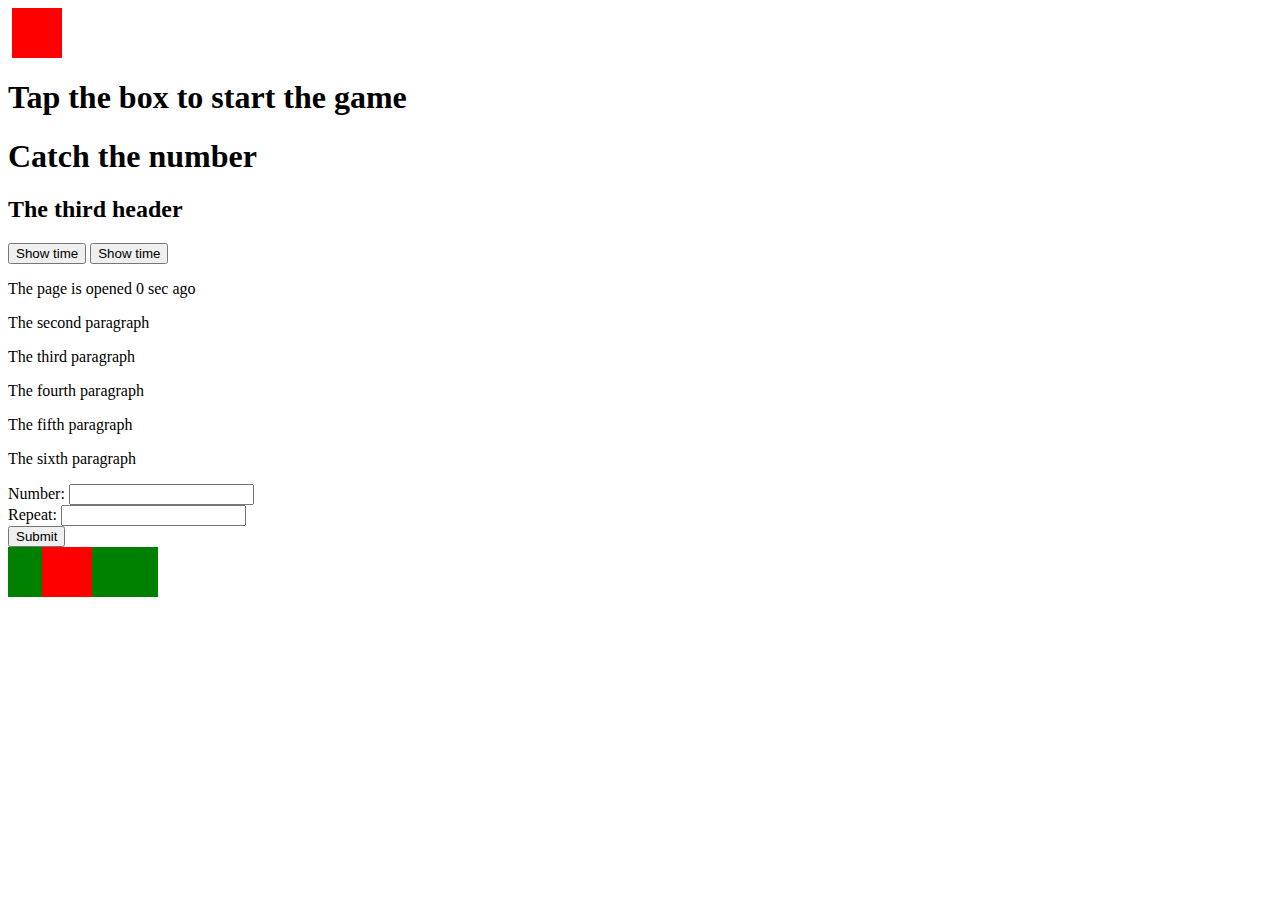
<file: index.html>
<!DOCTYPE html>
<html lang="en">
<head>
    <meta charset="UTF-8">
    <title>Sample</title>
</head>
<body>

    <div id="box2"> </div>

<h1 id='firstHeader'>Tap the box to start the game</h1>
<h1 id='secondHeader'>Catch the number</h1>
<h2 id='thirdHeader'>The third header</h2>
<button id="firstBtn" onclick="show()">Show time</button>
<button id="secondBtn" onclick="show()">Show time</button>
<p id='first'>The page is opened 0 sec ago</p>
<p id='second'>The second paragraph</p>
<p id='third'>The third paragraph</p>
<p id='fourth'>The fourth paragraph</p>
<p id='fifth'>The fifth paragraph</p>
<p id='sixth'>The sixth paragraph</p>


<form onsubmit="return validate()" method="post">
    Number: <input type="text" name="num1" id="num1" />
    <br />
    Repeat: <input type="text" name="num2" id="num2" />
    <br />
    <input type="submit" value="Submit" />
</form>


    <style>
    #container {
      width: 150px;
      height: 50px;
      background: green;
      position: relative;
    }
    #box {
      width: 50px;
      height: 50px;
      background: red;
      position: absolute;
    }
    </style>

    <div id="container">
       <div id="box"> </div>
    </div>


    <style>
        #box2 {
          width: 50px;
          height: 50px;
          background: red;
          position: relative; 
        }
        </style>
    
        


<script src="https://code.jquery.com/jquery-2.1.0.js"></script>

    <script>
        

        let pageXLocation = Math.floor(Math.random() * 320);
        let pageYLocation = Math.floor(Math.random() * 320);

        console.log(pageXLocation, pageYLocation);

        $('#sixth').fadeIn(50).delay(5000).fadeOut(50);

        $('html').click(function (event) {
            $('#sixth').offset( {
                left : event.pageXLocation,
                top : event.pageYLocation
            });
        });


        // mini-game

        // set the position of h1 horizontally
        let leftOfSet2 = 0;
        // set the position of h1 vertically
        let topOfSet = 0;
        // our adapter that will change the direction of h1     
        let adapter = 1;
        // point counter
        let counter = 0;
        // interval
        let interval = 50;
        
        

        function moveHeader () {


            // check the counter to stop moving
            if (counter >= 10) {
                clearInterval(firstInterval);
                $('#box2').text('You won!');
                return;
            }

            // moving h1 right
            if (adapter === 1) {
                $('#box2').offset( { left : leftOfSet2 } );
                leftOfSet2++;
                // check to change ${adapter}
                if (leftOfSet2 >= 200) 
                    adapter = 2;
            
            // moving h1 down
            } else if (adapter === 2) {
                $('#box2').offset( { top : topOfSet } );
                topOfSet++;
                // check to change ${adapter}
                if (topOfSet >= 200)
                    adapter = 3;

            // moving h1 left     
            } else if (adapter === 3) {
                $('#box2').offset( { left : leftOfSet2 } );
                leftOfSet2--;
                // check to change ${adapter}
                if (leftOfSet2 <= 0) 
                    adapter = 4;

            // moving h1 up      
            } else {
                $('#box2').offset( { top : topOfSet } );
                topOfSet--;
                // check to change ${adapter}
                if (topOfSet <= 0)
                    adapter = 1;
            }
        }    

        // set interval
        let firstInterval = setInterval(moveHeader, interval);

        // increase h1 speed on click
        $('#box2').click (function speedUp () {
            interval /= 2;
            firstInterval = setInterval(moveHeader, interval);
            counter++;
            if (counter <= 10) {
                // h1 represents points
                $('#firstHeader').text('Points: ' + counter); 
            }
        });



        /*
        
        // mousemove event
        $('html').click(function (event) {
            $('#firstHeader').offset( {
                left : event.pageX,
                top : event.pageY
            });
        });

        */

        // click event
        function clickEvent (event) {
            console.log('Click! ' + event.pageX + ' ' + event.pageY);
        }

        $('h1').click(clickEvent);


        /*

        // another example with animation using jquery
        let leftOfSet = 9;
        let turner2 = false;


        function moveBox () {
            $('#box2').offset( { left : leftOfSet } );
            if (!turner2) {
                leftOfSet++;
                if (leftOfSet >= 108) 
                    turner2 = true;
            } else {
                leftOfSet--;
                if (leftOfSet <= 8) 
                    turner2 = false;
            }
        }    

        setInterval(moveBox, 10);
        */

        // example with animation
        let startPosition = 0;
        let turner = false;
        let box = document.getElementById('box');
        let t = setInterval(move, 20);


        function move () {
            if (!turner) {
                startPosition++;
                if (startPosition >= 100)
                    turner = true;
            } else { 
                startPosition--;
                if (startPosition <= 0)
                    turner = false;
            }
            box.style.left = startPosition + 'px';
        }


        // example with interval
        let timer = 1;

        function printMessage () {
            $('#first').text('The page is opened ' + timer + ' sec ago');
            timer+=1;
        }

        setInterval(printMessage, 1000);


        // example with timeout 
        function timeUp () {
            alert('Time is out!');
        }

        let timeoutId = setTimeout(timeUp, 10000);
        clearTimeout(timeoutId);


        // form validation
        function validate() {
            let n1 = document.getElementById("num1");
            let n2 = document.getElementById("num2");
            if(n1.value != "" && n2.value != "") {
                if(n1.value == n2.value) {
                return true;
                }
            }   
            alert("The values should be equal and not blank");
            return false;
        }


        // example with time button
        function show () {
            alert(Date());
        }


        /*

        // fading till the exact percent
        $('#first').fadeTo(2000, 0.3);


        // changing text
        $('#firstHeader').text('My friends');


        // blinking with pause and increasing interval
        for (let y = 0; y < 6; y++) {
            let pause = y * 1000;
            $('#firstHeader').fadeOut(50).delay(pause).fadeIn(50);
        }


        // fading with pause and increasing interval
        for (let x = 0; x < 11; x++) {
            let period = x * 1000;
            $('#secondHeader').fadeOut(period).fadeIn(period);
        }

        
        // looping fade
        for (let o = 0; o < 10; o++) {
            $('#firstHeader').fadeOut(3000);
            $('#firstHeader').fadeIn(2000);
        }

        // looping sliding
        for (let o = 0; o < 10; o++) {
            $('#secondHeader').slideUp(3000);
            $('#secondHeader').slideDown(2000);
        }

        // adding several <p> through a loop
        for (let i = 0; i < 3; i++) {
            let hobby = 'hobby ' + i;
            $('body').append('<p>' + hobby + '</p>');
        }

        // adding a new <p> and sliding it through id
        $("body").append("<p id='new'>New paragraph</p>");
        $('#new').slideUp(2000).slideDown(4000);


        // example with jquery
        let newText = 'changed1';
        $('#first').text(newText);


        // example with DOM
        function changeText() {
            let a = document.getElementById('second');
            let b = 'changed2';
            a.innerHTML = b;
        }

        changeText();

        */

    </script>
</body>
</html>
</file>
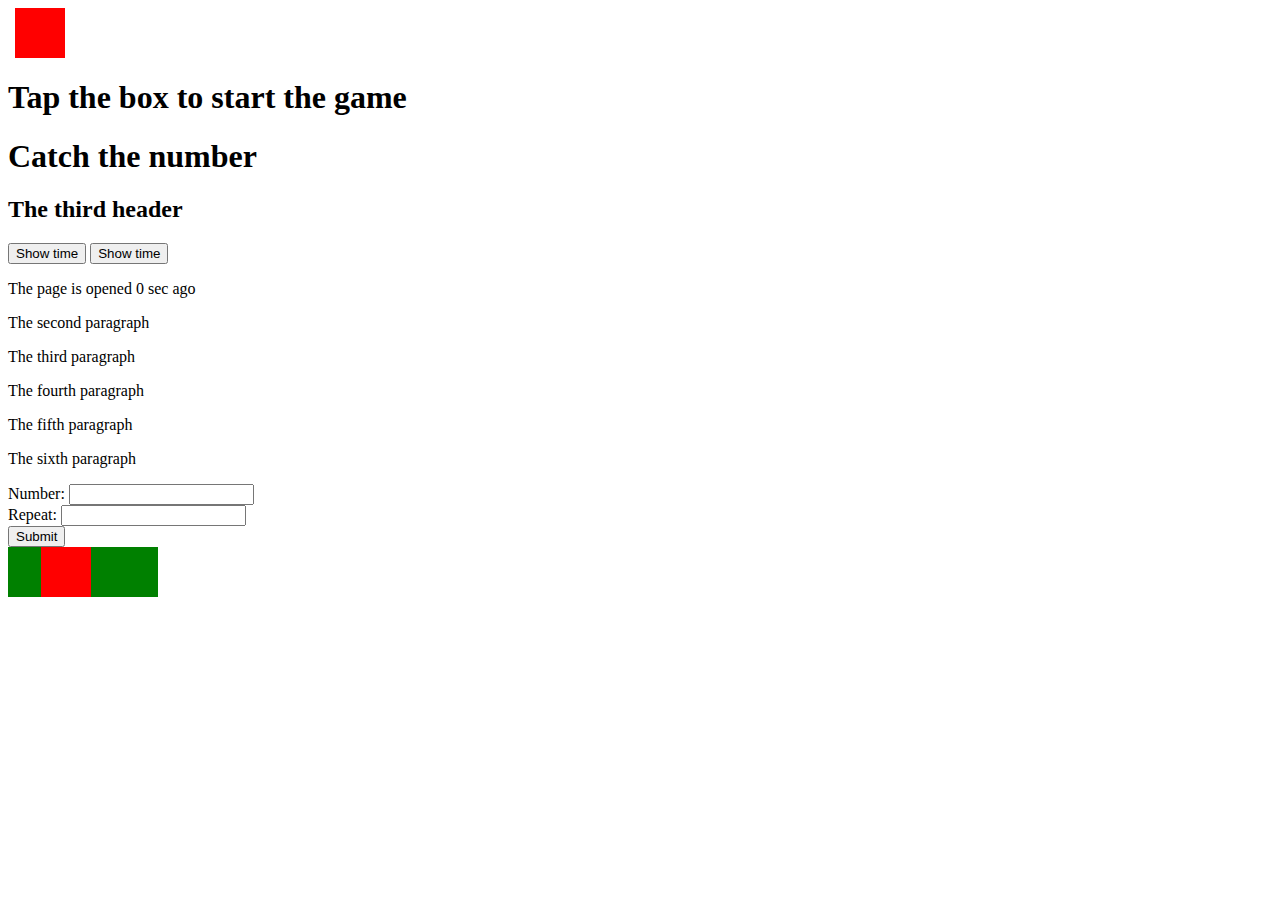
<file: junk.html>
<!DOCTYPE html>
<html lang="en">
<head>
    <meta charset="UTF-8">
    <title>Sample</title>
</head>
<body>

    <div id="box2"> </div>

<h1 id='firstHeader'>Tap the box to start the game</h1>
<h1 id='secondHeader'>Catch the number</h1>
<h2 id='thirdHeader'>The third header</h2>
<button id="firstBtn" onclick="show()">Show time</button>
<button id="secondBtn" onclick="show()">Show time</button>
<p id='first'>The page is opened 0 sec ago</p>
<p id='second'>The second paragraph</p>
<p id='third'>The third paragraph</p>
<p id='fourth'>The fourth paragraph</p>
<p id='fifth'>The fifth paragraph</p>
<p id='sixth'>The sixth paragraph</p>


<form onsubmit="return validate()" method="post">
    Number: <input type="text" name="num1" id="num1" />
    <br />
    Repeat: <input type="text" name="num2" id="num2" />
    <br />
    <input type="submit" value="Submit" />
</form>


    <style>
    #container {
      width: 150px;
      height: 50px;
      background: green;
      position: relative;
    }
    #box {
      width: 50px;
      height: 50px;
      background: red;
      position: absolute;
    }
    </style>

    <div id="container">
       <div id="box"> </div>
    </div>


    <style>
        #box2 {
          width: 50px;
          height: 50px;
          background: red;
          position: relative; 
        }
        </style>
    
        


<script src="https://code.jquery.com/jquery-2.1.0.js"></script>

    <script>
        

        let pageXLocation = Math.floor(Math.random() * 320);
        let pageYLocation = Math.floor(Math.random() * 320);

        console.log(pageXLocation, pageYLocation);

        $('#sixth').fadeIn(50).delay(5000).fadeOut(50);

        $('html').click(function (event) {
            $('#sixth').offset( {
                left : event.pageXLocation,
                top : event.pageYLocation
            });
        });


        // mini-game

        // set the position of h1 horizontally
        let leftOfSet2 = 0;
        // set the position of h1 vertically
        let topOfSet = 0;
        // our adapter that will change the direction of h1     
        let adapter = 1;
        // point counter
        let counter = 0;
        // interval
        let interval = 40;
        
        

        function moveHeader () {


            // check the counter to stop moving
            if (counter >= 3) {
                clearInterval(firstInterval);
                return;
            }

            // moving h1 right
            if (adapter === 1) {
                $('#box2').offset( { left : leftOfSet2 } );
                leftOfSet2++;
                // check to change ${adapter}
                if (leftOfSet2 >= 200) 
                    adapter = 2;
            
            // moving h1 down
            } else if (adapter === 2) {
                $('#box2').offset( { top : topOfSet } );
                topOfSet++;
                // check to change ${adapter}
                if (topOfSet >= 200)
                    adapter = 3;

            // moving h1 left     
            } else if (adapter === 3) {
                $('#box2').offset( { left : leftOfSet2 } );
                leftOfSet2--;
                // check to change ${adapter}
                if (leftOfSet2 <= 0) 
                    adapter = 4;

            // moving h1 up      
            } else {
                $('#box2').offset( { top : topOfSet } );
                topOfSet--;
                // check to change ${adapter}
                if (topOfSet <= 0)
                    adapter = 1;
            }
        }    

        // set interval
        let firstInterval = setInterval(moveHeader, interval);

        // increase h1 speed on click
        $('#box2').click (function speedUp () {
            interval /= 2;
            firstInterval = setInterval(moveHeader, interval);
            counter++;
            // h1 represents points
            $('#firstHeader').text('Points: ' + counter) 
        });



        /*
        
        // mousemove event
        $('html').click(function (event) {
            $('#firstHeader').offset( {
                left : event.pageX,
                top : event.pageY
            });
        });

        */

        // click event
        function clickEvent (event) {
            console.log('Click! ' + event.pageX + ' ' + event.pageY);
        }

        $('h1').click(clickEvent);


        /*

        // another example with animation using jquery
        let leftOfSet = 9;
        let turner2 = false;


        function moveBox () {
            $('#box2').offset( { left : leftOfSet } );
            if (!turner2) {
                leftOfSet++;
                if (leftOfSet >= 108) 
                    turner2 = true;
            } else {
                leftOfSet--;
                if (leftOfSet <= 8) 
                    turner2 = false;
            }
        }    

        setInterval(moveBox, 10);
        */

        // example with animation
        let startPosition = 0;
        let turner = false;
        let box = document.getElementById('box');
        let t = setInterval(move, 20);


        function move () {
            if (!turner) {
                startPosition++;
                if (startPosition >= 100)
                    turner = true;
            } else { 
                startPosition--;
                if (startPosition <= 0)
                    turner = false;
            }
            box.style.left = startPosition + 'px';
        }


        // example with interval
        let timer = 1;

        function printMessage () {
            $('#first').text('The page is opened ' + timer + ' sec ago');
            timer+=1;
        }

        setInterval(printMessage, 1000);


        // example with timeout 
        function timeUp () {
            alert('Time is out!');
        }

        let timeoutId = setTimeout(timeUp, 10000);
        clearTimeout(timeoutId);


        // form validation
        function validate() {
            let n1 = document.getElementById("num1");
            let n2 = document.getElementById("num2");
            if(n1.value != "" && n2.value != "") {
                if(n1.value == n2.value) {
                return true;
                }
            }   
            alert("The values should be equal and not blank");
            return false;
        }


        // example with time button
        function show () {
            alert(Date());
        }


        /*

        // fading till the exact percent
        $('#first').fadeTo(2000, 0.3);


        // changing text
        $('#firstHeader').text('My friends');


        // blinking with pause and increasing interval
        for (let y = 0; y < 6; y++) {
            let pause = y * 1000;
            $('#firstHeader').fadeOut(50).delay(pause).fadeIn(50);
        }


        // fading with pause and increasing interval
        for (let x = 0; x < 11; x++) {
            let period = x * 1000;
            $('#secondHeader').fadeOut(period).fadeIn(period);
        }

        
        // looping fade
        for (let o = 0; o < 10; o++) {
            $('#firstHeader').fadeOut(3000);
            $('#firstHeader').fadeIn(2000);
        }

        // looping sliding
        for (let o = 0; o < 10; o++) {
            $('#secondHeader').slideUp(3000);
            $('#secondHeader').slideDown(2000);
        }

        // adding several <p> through a loop
        for (let i = 0; i < 3; i++) {
            let hobby = 'hobby ' + i;
            $('body').append('<p>' + hobby + '</p>');
        }

        // adding a new <p> and sliding it through id
        $("body").append("<p id='new'>New paragraph</p>");
        $('#new').slideUp(2000).slideDown(4000);


        // example with jquery
        let newText = 'changed1';
        $('#first').text(newText);


        // example with DOM
        function changeText() {
            let a = document.getElementById('second');
            let b = 'changed2';
            a.innerHTML = b;
        }

        changeText();

        */

    </script>
</body>
</html>
</file>
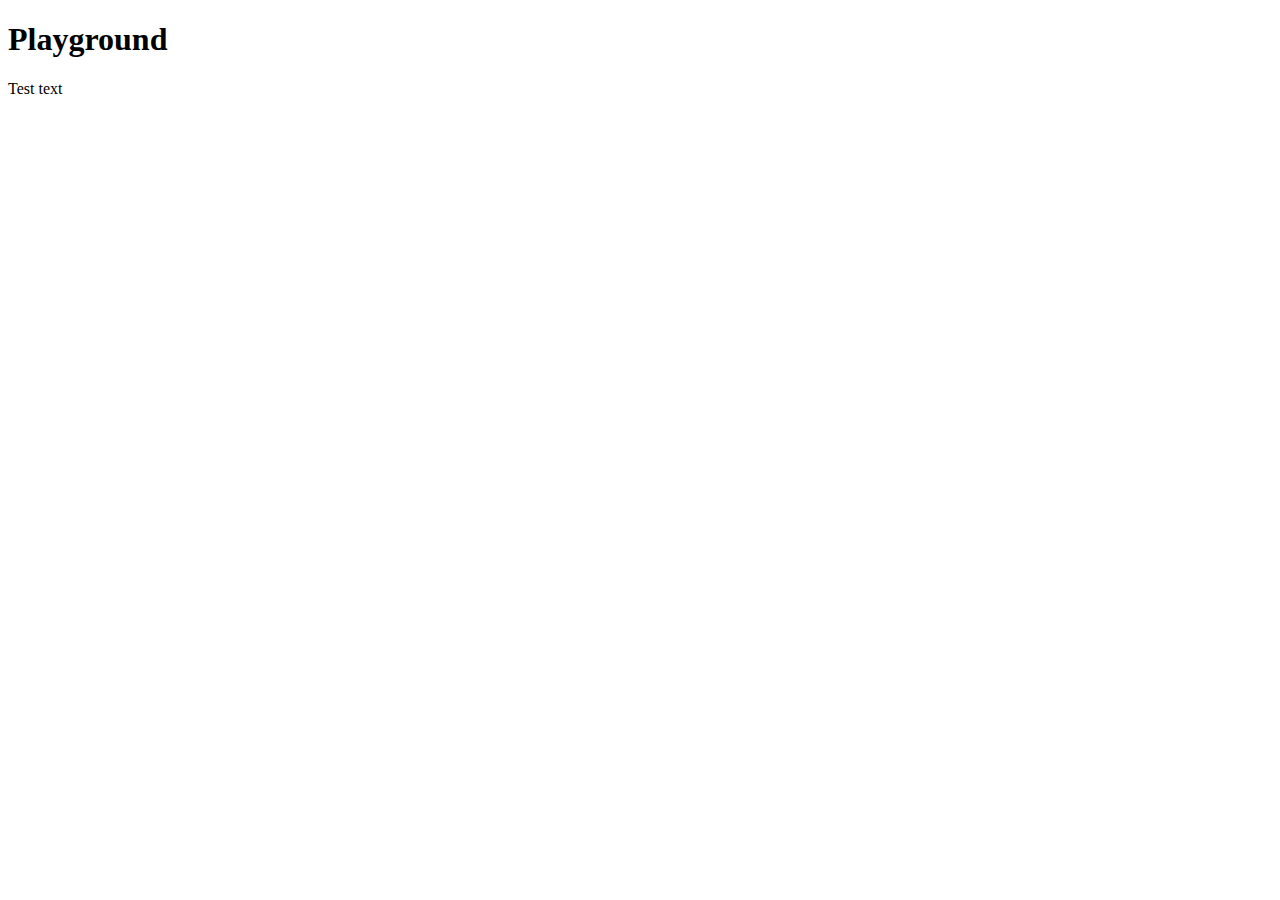
<file: main.html>
<!DOCTYPE html>
<html lang="en">
<head>
    <meta charset="UTF-8">
    <title>Sample</title>
</head>
<body>
    
    <h1>Playground</h1>
    <p class="test">Test text</p>
        
<script src="https://code.jquery.com/jquery-2.1.0.js"></script>

    <script>
        
        

        $('.test').hover(function () {
            console.log('Entered <p>');
        },
        function () {
            console.log('Exited <p>');
        });

        let dog = {
            name : 'Go',
            sound : 'Gaw-gaw!',
            speak : speak,
            bark : function () {
                console.log('Gaw-gaw! My name is ' + this.name + '!')
            }
        };

        let cat = {
            name : 'Joy',
            speak : speak,
            sound : 'Mew-mew!'
        };

        let pig = {
            name : 'Charly',
            speak : speak,
            sound : 'Chr-chr-chr!'
        };

        let horse = {
            name : 'Joo',
            speak : speak,
            sound : 'Igo-go-go!'
        }

        function speak () {
            console.log(this.sound + ' Hello! My name is ' + this.name + '!');
        };

    </script>
</body>
</html>
</file>
